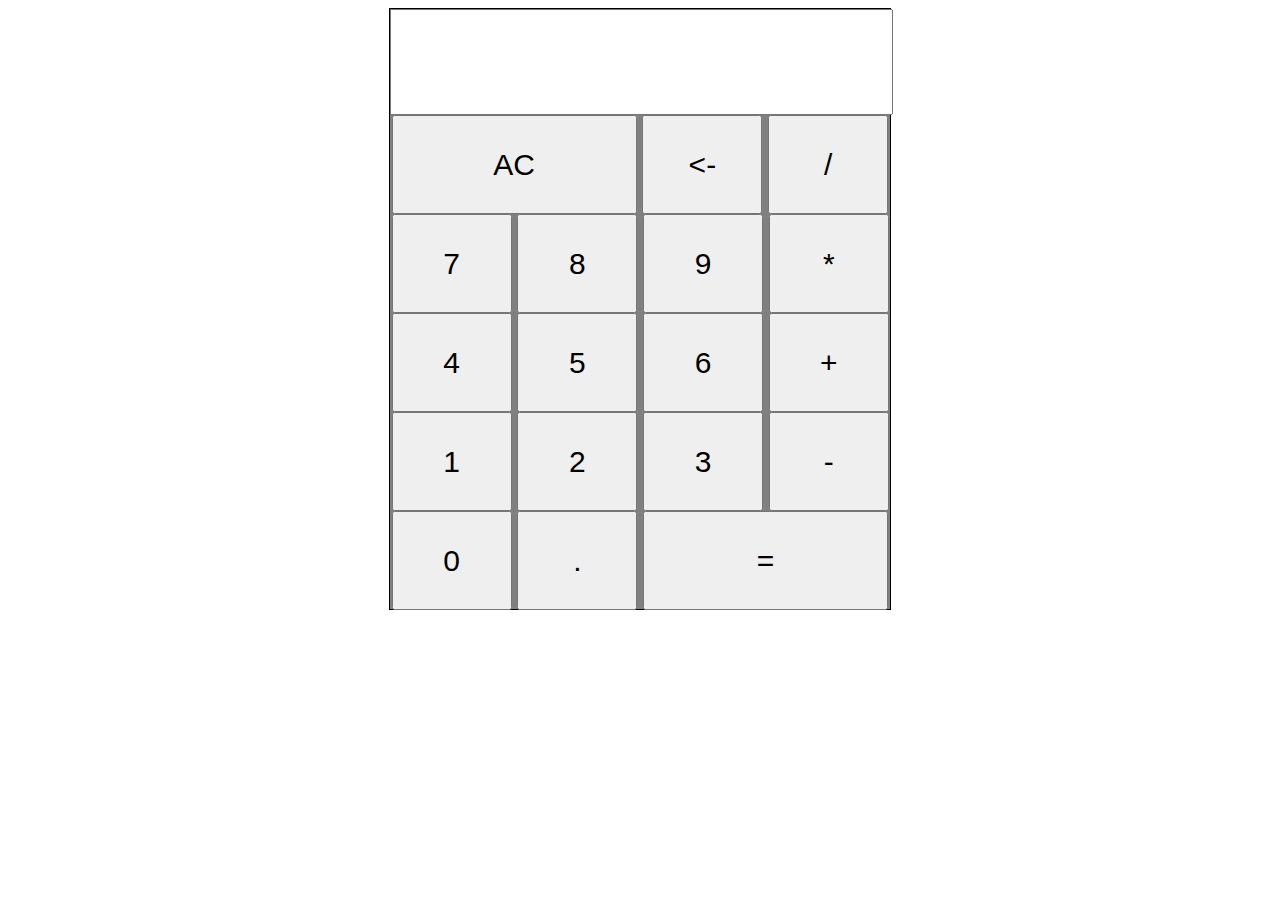
<file: html+css+js（calculator）/index.html>
<!DOCTYPE html>
<html lang="en">
<head>
    <meta charset="UTF-8">
    <meta name="viewport" content="width=device-width, initial-scale=1.0">
    <link rel="stylesheet" href="./css/calculate.css">
    <title>Calculate</title>
</head>
<body>
    <div class="calculator">
        <form name="calculator">
            <input type="text" id="display" value="">
                <br>
           
            <input type="button" id="clear" class="btn btnAC" value="AC" onclick="clearAll();">
            <input type="button" class="btn" value="<-" onclick="clearOne();">
            <input type="button" class="btn" value="/" onclick="get(this.value);">
                <br>
            <input type="button" class="btn" value="7" onclick="get(this.value);">
            <input type="button" class="btn" value="8" onclick="get(this.value);">
            <input type="button" class="btn" value="9" onclick="get(this.value);">
            <input type="button" class="btn" value="*" onclick="get(this.value);">
                <br>
            <input type="button" class="btn" value="4" onclick="get(this.value);">
            <input type="button" class="btn" value="5" onclick="get(this.value);">
            <input type="button" class="btn" value="6" onclick="get(this.value);">
            <input type="button" class="btn" value="+" onclick="get(this.value);">
                <br>
            <input type="button" class="btn" value="1" onclick="get(this.value);">
            <input type="button" class="btn" value="2" onclick="get(this.value);">
            <input type="button" class="btn" value="3" onclick="get(this.value);">
            <input type="button" class="btn" value="-" onclick="get(this.value);">
                <br>
            <input type="button" class="btn" value="0" onclick="get(this.value);">
            <input type="button" class="btn" value="." onclick="get(this.value);">
            <input type="button" class="btn equal" value="=" onclick="calculate();">
        </form>
       </div> 
 <script src="./js/calculate.js"></script>
</body>
</html>
</file>
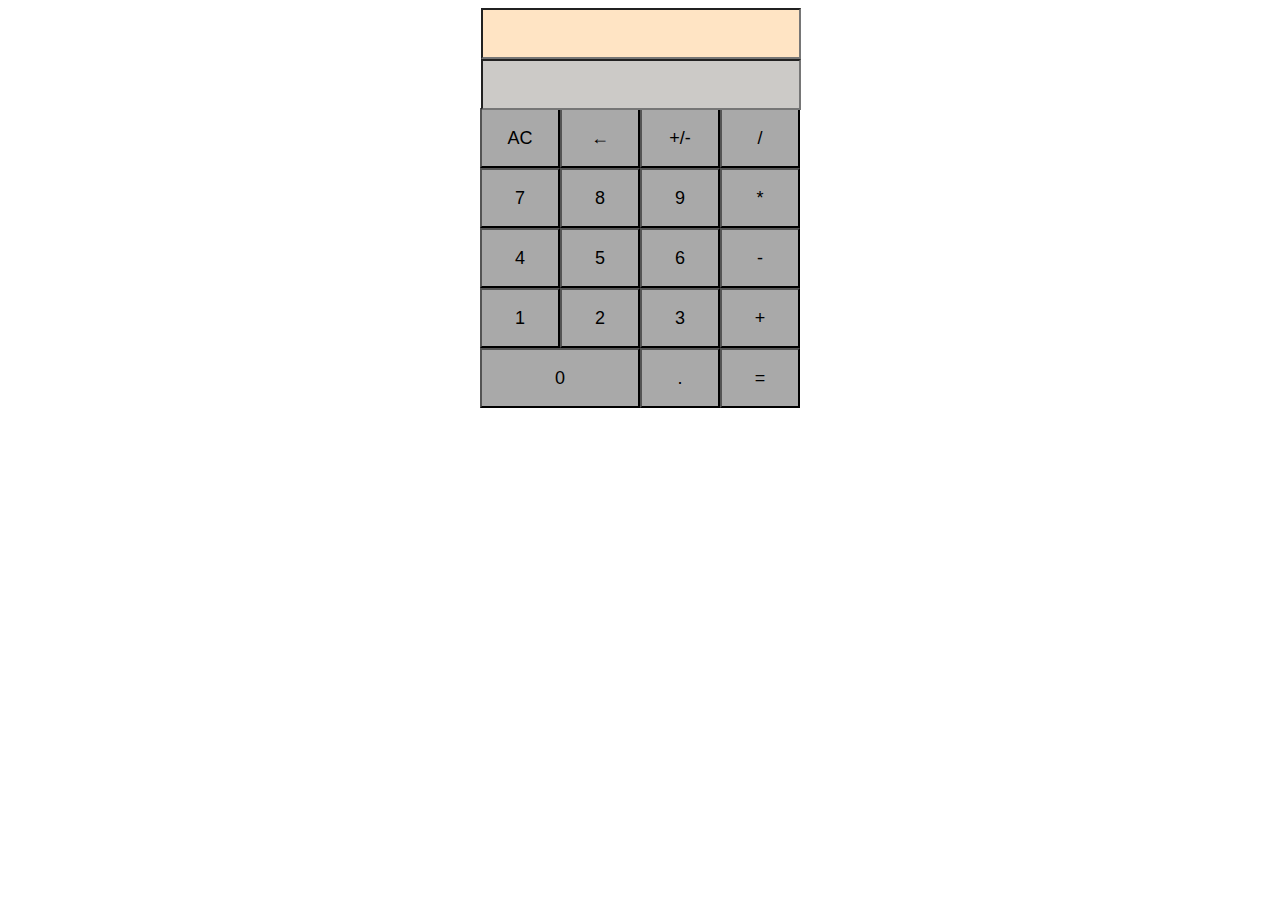
<file: html/index.html>
<!DOCTYPE html>
<html lang="en">

<head>
  <meta charset="UTF-8">
  <meta name="viewport" content="width=device-width, initial-scale=1.0">
  <title>计算</title>
  <link rel="stylesheet" href="../css/pan.css">
  <script src="../js/count.js"></script>
</head>

<body>
  <div id="a">
    <input type="text" id="a1"/>
    <input type="text" id="a2"/>
  </div>
  <div id="a3" >
    <input type="button" value="AC" id="da" onclick="clean()">
    <input type="button" value="←" id="db" onclick="backspace()">
    <input type="button" value="+/-" id="dc" onclick="contrary('dc')">
    <input type="button" value="/" id="dd" onclick="putin('dd')">
    <input type="button" value="7" id="d7" onclick="putin('d7')">
    <input type="button" value="8" id="d8" onclick="putin('d8')">
    <input type="button" value="9" id="d9" onclick="putin('d9')">
    <input type="button" value="*" id="de" onclick="putin('de')">
    <input type="button" value="4" id="d4" onclick="putin('d4')">
    <input type="button" value="5" id="d5" onclick="putin('d5')">
    <input type="button" value="6" id="d6" onclick="putin('d6')">
    <input type="button" value="-" id="df" onclick="putin('df')">
    <input type="button" value="1" id="d1" onclick="putin('d1')">
    <input type="button" value="2" id="d2" onclick="putin('d2')">
    <input type="button" value="3" id="d3" onclick="putin('d3')">
    <input type="button" value="+" id="dg" onclick="putin('dg')">
    <input type="button" value="0" id="d0" onclick="putin('d0')">
    <input type="button" value="." id="di" onclick="putin('di')">
    <input type="button" value="=" id="dp" onclick="results('dp')">
  </div>
</body>

</html>
</file>
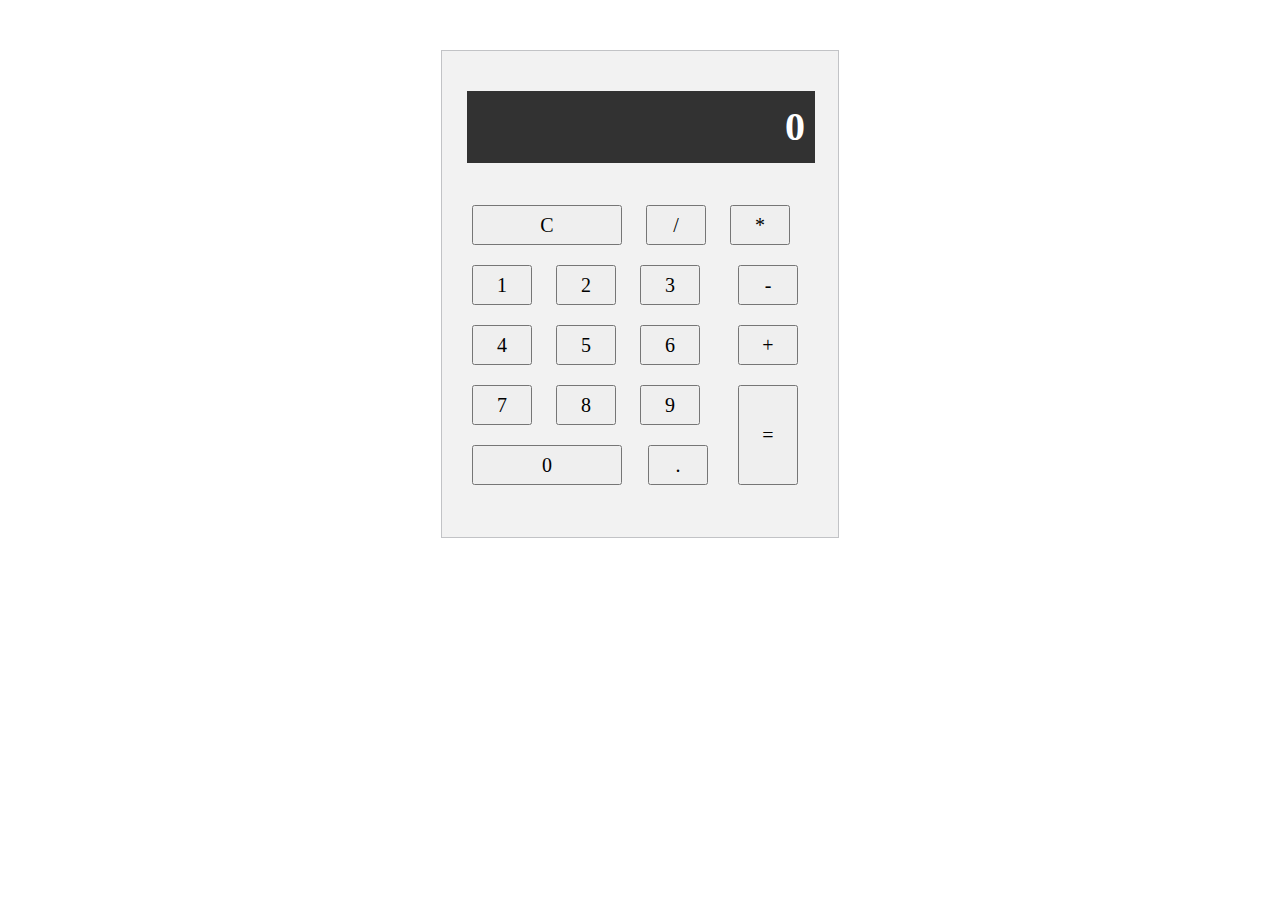
<file: test.html>
<!DOCTYPE html><html lang="en">
    <head>    
    <meta charset="utf-8">
	<title>计算器</title>
        <style>

            /* 主体 */
            .counter{
                width: 396px;
                height: 486px;
                background-color: #F2F2F2;
                border: 1px solid #C2C3C6;
                margin: 50px auto;

            }
            /* 显示框 */
            #box {
                height: 70px;
                width: 336px;
                background-color: #323232;
                border: none;
                margin: 40px 25px 32px 25px;
                font: 700 40px/70px "微软雅黑";
                color: #ffffff;
                padding-right: 10px;
            }
            /* 功能区 */
            .funct {
                padding: 0 20px;
                position: relative;

            }
            /* 按钮样式 */
            .funct input {
                height: 40px;
                width: 60px;
                margin: 10px 10px;
                font: 400 20px/40px "微软雅黑";
            }
            /* 清除按钮样式 */
            .funct #res {
                width: 150px;
            }
            /* + - = . 按钮浮动 */
            #add, #reduce, #round, #sum {
                position: absolute;
                right: 0px;
                bottom: 0px;
            }
            /* 减号位置 */
            #reduce {
                right: 30px;
                top: 60px;
            }

            /* 加号位置 */
            #add {
                right: 30px;
                top: 120px;
            }
            /* 等于号位置 */
            #sum {
                height: 100px;
                right: 30px;
                bottom: 0px;
            }
            /* 小数点位置 */
            #round {
                right: 120px;
                bottom: 0px;
            }
            /* 0 */
            #zero {
                width: 150px;
            }
            
            /* 数字区 */
            .numb {
                width: 280px;
            }

        </style>

        <script>
        window.onload = function(){

            // 数据容器
            var left = 0;   //被除数
            var right = 0;  //除数
            var sum = 0;    //和  

            var numb = 0;   //此变量用来限制点的输入     
            // 获取id并返回
            function $(id){
                return document.getElementById(id);
            }
            // 运算函数
             function operation(id){            
                if( $("box").value != "0"){
                    if(left == 0)
                    {
                        $("box").value = $("box").value + $(id).value;
                        left = parseFloat($("box").value);
                    }
                }

                //numb 转为number类型 让点可以再输入一次
                numb = 0;
            }

            // 数字盘函数
            function figure(id){ 
            
                // 判断被除数是否有值
                if(left == 0)
                {
                    // 改变value默认值
                    if ($("box").value === "0" ) {
                        $("box").value = $(id).value; 
                    }else{
                        $("box").value = $("box").value + $(id).value;    
                    }                                
                }else{
                    $("box").value = $("box").value + $(id).value;
                    var str = $("box").value;
                    var num = "";                    
                    // 获取第二次输入的数字
                    for (var i = 0; i < str.length; i++) {
                        // 判断加减乘除
                        if(str[i]== "+"){
                            for (var j = i + 1; j < str.length; j++) {
                                num+=str[j];
                                
                            };
                            right = parseFloat(num);
                        }else if(str[i]== "-"){
                            for (var j = i + 1; j < str.length; j++) {
                                num+=str[j];
                                
                            };
                            right = parseFloat(num);
                        }
                        else if(str[i]== "*"){
                            for (var j = i + 1; j < str.length; j++) {
                                num+=str[j];
                                
                            };
                            right = parseFloat(num);
                        }
                        else if(str[i]== "/"){
                            for (var j = i + 1; j < str.length; j++) {
                                num+=str[j];
                                
                            };
                            right = parseFloat(num);
                        }
                    };                    
                }

                // 清空所有数据  
                if(sum != 0){
                    left = 0;
                    right = 0;
                    sum = 0;
                    numb = 0;
                    $("box").value = $(id).value;
                }
            
            }


　　　　　　　// 数字键盘区----------------------------------------------------------开始
            $("one").onclick = function(){ 
                figure("one");
            }
            $("two").onclick = function(){ 
                figure("two");
            }
            $("three").onclick = function(){ 
                figure("three");
            }
            $("four").onclick = function(){ 
                figure("four");
            }
            $("five").onclick = function(){ 
                figure("five");
            }
            $("six").onclick = function(){ 
                figure("six");
            }
            $("seven").onclick = function(){ 
                figure("seven");
            }
            $("eight").onclick = function(){ 
                figure("eight");
            }
            $("nine").onclick = function(){ 
                figure("nine");
            }
            $("zero").onclick = function(){ 
                figure("zero");
            }
 
　　　　　　  // 数字键盘区----------------------------------------------------------结束
            



　　　　　　　//功能区-----------------------------------------------------------开始

            // 加
            $("add").onclick = function(){             
                operation("add");
            }


            //减
            $("reduce").onclick = function(){             
                operation("reduce");
            }

            // 乘
            $("ride").onclick = function(){
                operation("ride");
            }
            
            // 除
            $("division").onclick = function(){
                operation("division");
            }

            // 点
            $("round").onclick = function(){
                // 限制点的输入
                if(numb === 0 && sum == 0){ //numb值等于0 类型等于number                        
                    $("box").value = $("box").value + $("round").value;
                    numb = ($("box").value); //numb赋值为字符串
                }

            }

            // 清除
            $("res").onclick = function(){
                if($("box").value != "0")
                {                        
                    left = 0;
                    right = 0;
                    sum = 0;
                    numb = 0;
                    $("box").value = "0";
                }
            }

            // 求和
            $("sum").onclick = function(){  
                var symbol = "";           
                if(left != 0 && right != 0){
                    for (var i = 0; i < $("box").value.length; i ++ ) {
                        symbol = $("box").value[i];
                        if(symbol == "+"){
                            sum = left + right;
                            $("box").value = sum;
                        }else if(symbol == "-"){
                            sum = left - right;
                            $("box").value = sum;
                        }
                        else if(symbol == "*"){
                            sum = left * right;
                            $("box").value = sum;

                        }
                        else if(symbol == "/"){
                            sum = left / right;
                            $("box").value = sum;
                        }
                    };
                }                            
            }
            
        }

　　　　　// 功能区--------------------------------------------------------------------------结束

        </script>
    </head>
    <body>

        </div>

        <div class="counter">
            <input type="text" id="box" style="text-align:right" readOnly="true" value="0">
            <div class="funct">
                <input type="reset" id="res" value="C">
                <input type="button" id="division" value="/">
                <input type="button" id="ride" value="*">

                <input type="button" id="add" value="+">
                <input type="button" id="reduce" value="-">                                
                <input type="button" id="round" value=".">
                <input type="button" id="sum" value="=">    
               
                <div class="numb">
                    <input type="button" id="one" value="1">
                    <input type="button" id="two" value="2">
                    <input type="button" id="three" value="3">
                    <input type="button" id="four" value="4">
                    <input type="button" id="five" value="5">
                    <input type="button" id="six" value="6">
                    <input type="button" id="seven" value="7">
                    <input type="button" id="eight" value="8">
                    <input type="button" id="nine" value="9">
                    <input type="button" id="zero" value="0">
                </div>                        
            </div>                            
        </div>
        
    </body>
</html>
</file>
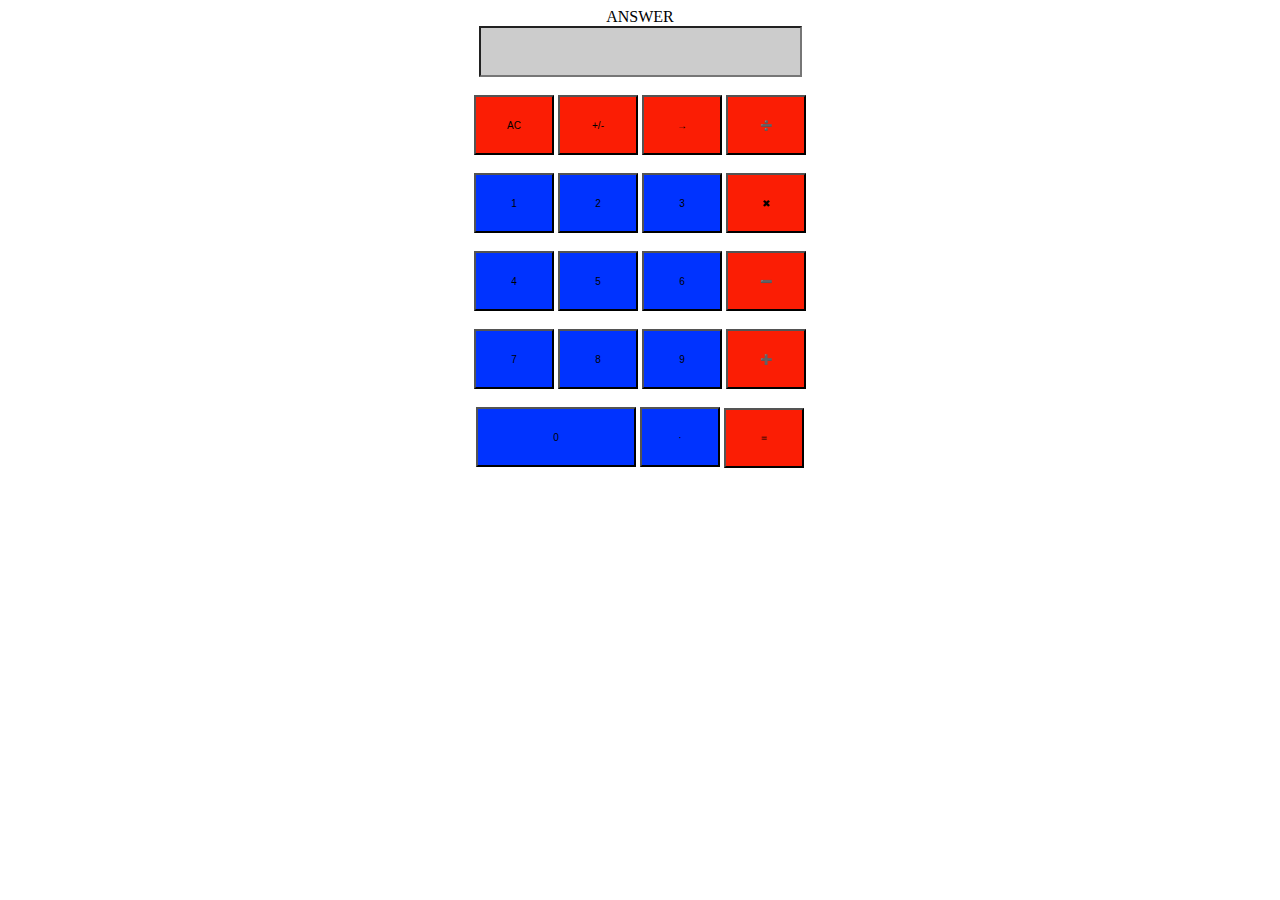
<file: count/count.html>
<!DOCTYPE html>
<html lang="en">
 
<head>
  <meta charset="UTF-8">
  <meta name="viewport" content="width=device-width, initial-scale=1.0">
  <title>计算器</title>
  <link rel="stylesheet" href="count.css">
 <script src="cal.js"type="text/javascript"></script>
</head> 
<body>
  <div id="mune" style="height:200px,width:200px;text-align:center">
   ANSWER<form><input type="text"id="result"></form>
   
   
   <br>
   <button type="button"id="dAC"onclick="cle()">  AC </button>
   <button type="button"id="da">  +/- </button>
   <button type="button"id="db"onclick="rol()"> →  </button>
   <button type="button"id="dc"onclick="fun('dc')"value="/">  ➗ </button>
   </br>
   <br>
   <button type="button"id="d1"onclick="fun('d1')"value="1">  1  </button>
   <button type="button"id="d2"onclick="fun('d2')"value="2">  2 </button>
   <button type="button"id="d3"onclick="fun('d3')"value="3">  3  </button>
   <button type="button"id="dd"onclick="fun('dd')"value="*">✖</button>
  
   </br>
   <br>
   <button type="button"id="d4"onclick="fun('d4')"value="4">  4 </button>
   <button type="button"id="d5"onclick="fun('d5')"value="5">  5 </button>
   <button type="button"id="d6"onclick="fun('d6')"value="6">   6 </button>
   <button type="button"id="de"onclick="fun('de')"value="-"> ➖</button>
   </br>
   <br>
   <button type="button"id="d7"onclick="fun('d7')"value="7">  7 </button>
   <button type="button"id="d8"onclick="fun('d8')"value="8">  8 </button>
   <button type="button"id="d9"onclick="fun('d9')"value="9">  9  </button>
   <button type="button"id="df"onclick="fun('df')"value="+">  ➕ </button>
   </br>
   <br>
   <button type="button"id="d0"onclick="fun('d0')"value="0">  0 </button>
   <button type="button"id="dp"onclick="fun('dp')"value=".">  ·</button>
   <button type="button"id="dg"onclick="equals()"value="="> ＝ </button>
     
   </br>
          </div>
          
          
  </body>
  </html>
</file>
<file: html+css+js（calculator）/css/calculate.css>
.calculator{
    margin: auto;
    width: 500px;
    height: 600px;
    border: 1px solid;
    background-color: grey;
}
#display{
    height: 100px;
    width: 99%;
    font-size: 50px;
    
}
.btn,.btnAC,.equal{
    width: 24%;
    height: 99px;
    font-size: 30px;
    margin-left: 1.7px;
   
}
.btnAC{
    width: 49%;
   
}
.equal{
    width: 49%;
}
</file>
<file: css/pan.css>
#a
{
    width: 310px;
    height: 100px;
    background-color: aqua;
    margin: auto;
    padding-right: 9px;
    border: 0;
}

#a1
{
    width: 312px;
    height: 45px;
    background-color: bisque;
    margin: auto;
    text-align: right;
    font: 400 20px/40px "微软雅黑" ;
}

#a2
{
    width: 312px;
    height: 45px;
    background-color: rgb(204, 202, 199);
    margin: auto;
    text-align: right;
    font: 400 20px/40px "微软雅黑" ;
}

#a3
{
    background-color: cadetblue;
    width: 320px;
    height: 300px;
    margin: auto;
}

#da,#db,#dc,#dd,#d7,#d8,#d9,#de,#d4,#d5,#d6,#df,#d1,#d2,#d3,#dg,#di,#dp
{
    background-color: darkgray;
    width: 80px;
    height: 60px;
    float: left;
    font-size: 18px;
}

#d0
{
    background-color: darkgray;
    width: 160px;
    height: 60px;
    float: left;
    font-size: 18px;
}
</file>
<file: count/count.css>
#d1,#d2,#d3,#d4,#d5,#d6,#d7,#d8,#d9,#dp{
	
    background-color:#03F;
width:80px;
height:60px;
float:center;
font-size:10px;
}
#d0{
        background-color:#03F;
width:160px;
height:60px;
float:center;
font-size:10px;
}
#dAC,#da,#db,#dc,#dd,#de,#df,#dg{


        background-color:#fb1d04;
width:80px;
height:60px;
float:center;
font-size:10px;

}
#result{


	width:315px;

	height:45px;

	background-color:#CCC;

	margin:auto	;

	text-align:right;

	font-size:20px
}
</file>
